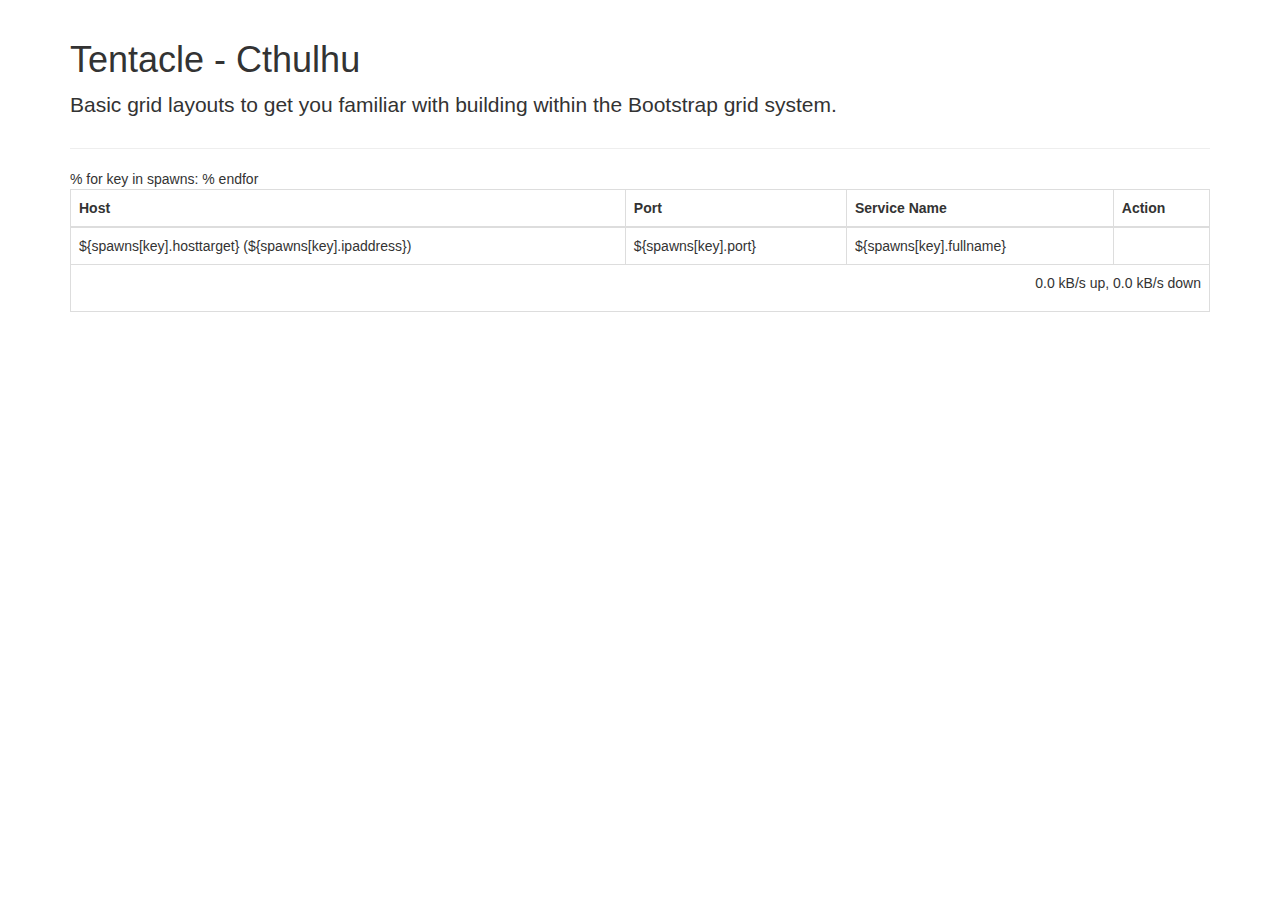
<file: bin/webroot/index.html>
<!DOCTYPE html>
<html lang="en">
  <head>
    <meta charset="utf-8">
    <meta name="viewport" content="width=device-width, initial-scale=1.0">
    <meta name="description" content="">
    <meta name="author" content="">
    <link rel="shortcut icon" href="ico/favicon.png">

    <title>Grid Template for Bootstrap</title>

    <!-- Bootstrap core CSS -->
    <link href="css/bootstrap.min.css" rel="stylesheet">

    <!-- Custom styles for this template -->
    <link href="css/grid.css" rel="stylesheet">

  </head>

  <body>
    <div class="container">
 
      <div class="page-header">
        <h1>Tentacle - Cthulhu</h1>
        <p class="lead">Basic grid layouts to get you familiar with building within the Bootstrap grid system.</p>
      </div>

	<table class="table table-bordered" id="filetable">
		<thead>
			<tr>
				<th>Host</th>
				<th>Port</th>
				<th>Service Name</th>
				<th>Action</th>
			</tr>			
		</thead>
		<tbody>
		% for key in spawns:
			<tr>
				<td>${spawns[key].hosttarget} (${spawns[key].ipaddress})</td>
				<td>${spawns[key].port}</td>
				<td>${spawns[key].fullname}</td>
				<td>&nbsp;</td>
			</tr>
		% endfor
		</tbody>
		<tfoot>
			<tr>
				<td colspan="4">
				<p class="pull-right" id="totalspeed">0.0 kB/s up, 0.0 kB/s down</p></td>
			</tr>
		</tfoot>
	</table>
		
    <!-- Bootstrap core JavaScript
    ================================================== -->
    <!-- Placed at the end of the document so the pages load faster -->
  </body>
</html>
</file>
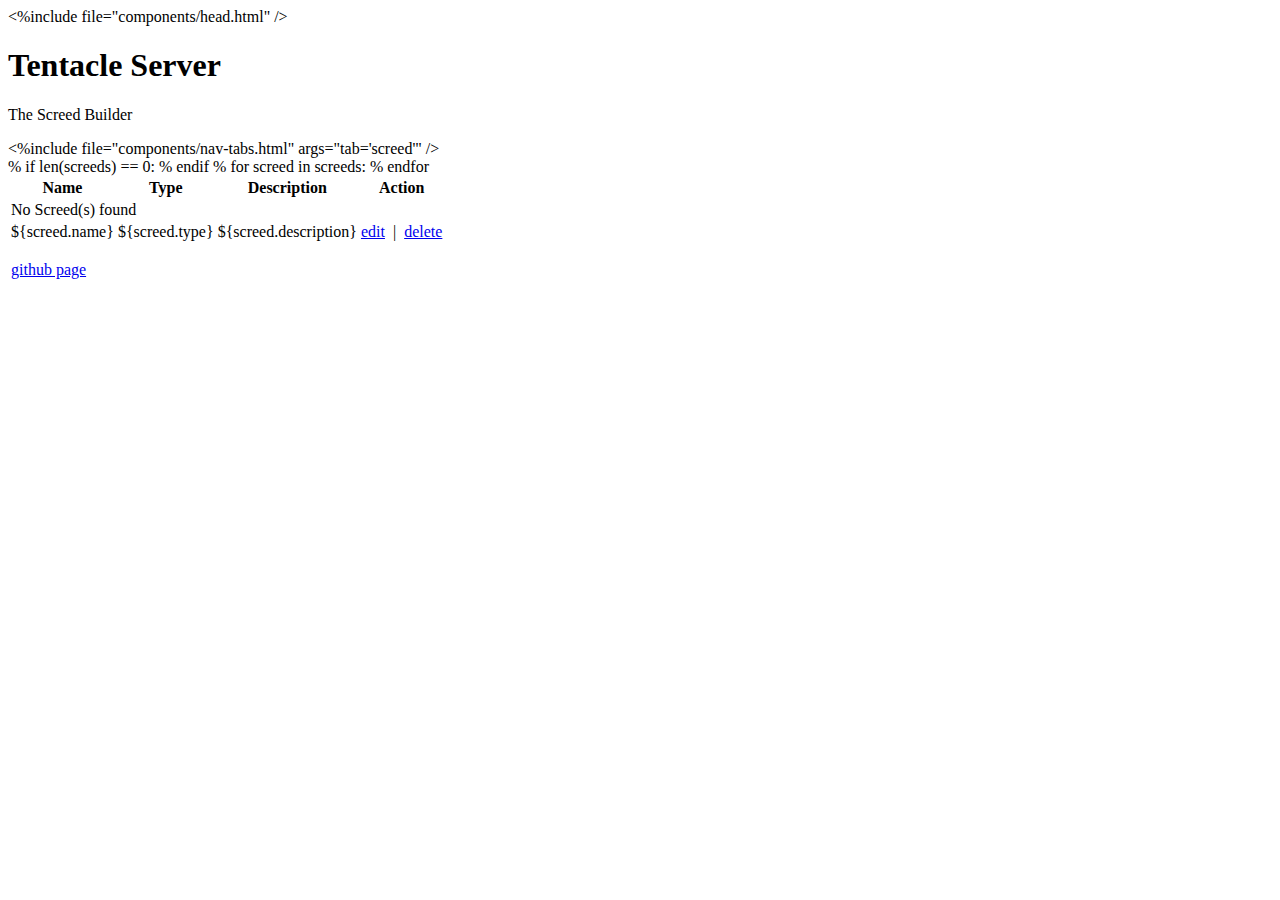
<file: src/tentacle/cthulhu/webroot/screed.html>
<!DOCTYPE html>
<html lang="en">
  <head>
    <title>Tentacle: The Spawn of Cthulhu</title>
    <%include file="components/head.html" />

  </head>

  <body>
    <div class="container">
 
 		<div class="page-header">
        	<h1>Tentacle Server</h1>
        	<p class="lead">The Screed Builder</p>
      	</div>
      	
		<%include file="components/nav-tabs.html" args="tab='screed'" />
		
		<div class="panel panel-default">	
			<table class="table" id="filter-table">
				<thead>
					<tr>
						<th>Name</th>
						<th>Type</th>
						<th>Description</th>
						<th class="text-right">Action</td></th>
					</tr>
				</thead>
				<tbody id="filter-tbody">
			
				% if len(screeds) == 0:
					<tr><td class="text-center" colspan="3">No Screed(s) found</td></tr>
				% endif
				% for screed in screeds:
					<tr>
						<td>${screed.name}</td>
						<td>${screed.type}</td>
						<td>${screed.description}</td>
						<td class="text-right">
							<a href="/screed/edit?id=${screed.id}">edit</a>
							&nbsp;|&nbsp;
							<a href="/screed/delete?id=${screed.id}">delete</a>
						</td>
					</tr>
				% endfor
				</tbody>
				<tfoot>
					<tr>
						<td colspan="4">
						<p class="pull-right"><a href="https://github.com/mfriesen/tentacle">github page</a></p></td>
					</tr>
				</tfoot>
			</table>
		</div>
		     	
	</div>
 
  </body>
</html>
</file>
<file: bin/webroot/css/grid.css>
.container {
  padding-left: 15px;
  padding-right: 15px;
}

h4 {
  margin-top: 25px;
}
.row {
  margin-bottom: 0px;
}
.row .row {
  margin-top: 10px;
  margin-bottom: 0;
}
[class*="col-"] {
  padding-top: 15px;
  padding-bottom: 15px;  
  border: 1px solid #ddd;  
  border: 1px solid rgba(86,61,124,.2);
}

hr {
  margin-top: 40px;
  margin-bottom: 40px;
}
</file>
